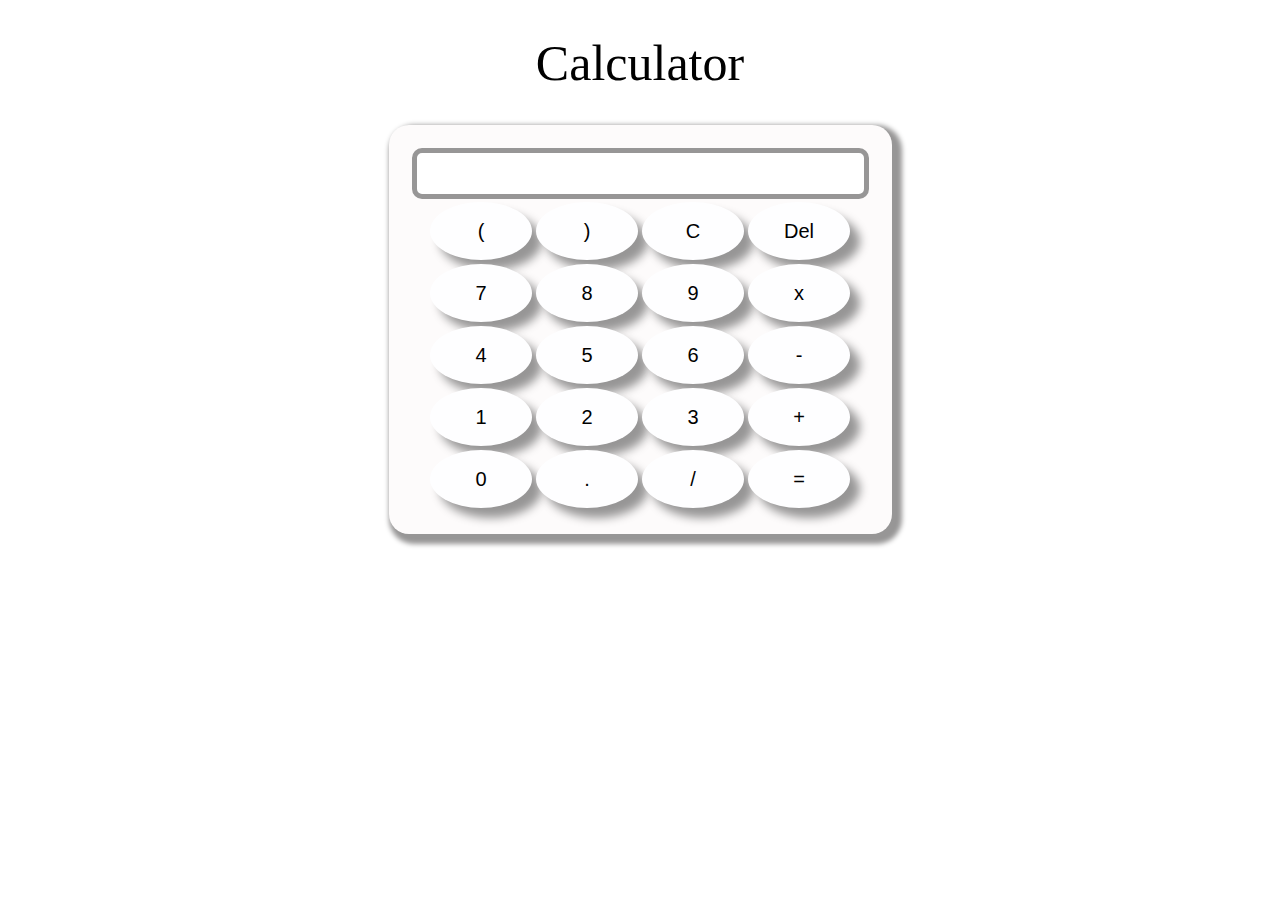
<file: codsoft_taskno:3/Source Code/index.html>
<!DOCTYPE html>
<html lang="en">
<head>
    <meta charset="UTF-8">
    <meta name="viewport" content="width=device-width, initial-scale=1.0">
    <link rel="stylesheet" href="style.css">
    <title>Calculator</title>
</head>
<body>
    <div class="container">
        <h1>Calculator</h1>

        <div class="calculator">
            <input type="text" name="screen" id="screen">
        <table>
            <tr>
                <td><button>(</button></td>
                <td><button>)</button></td>
                <td><button>C</button></td>
                <td><button>Del</button></td>
            </tr>
            <tr>
                <td><button>7</button></td>
                <td><button>8</button></td>
                <td><button>9</button></td>
                <td><button>x</button></td>
            </tr>
            <tr>
                <td><button>4</button></td>
                <td><button>5</button></td>
                <td><button>6</button></td>
                <td><button>-</button></td>
            </tr>
            <tr>
                <td><button>1</button></td>
                <td><button>2</button></td>
                <td><button>3</button></td>
                <td><button>+</button></td>
            </tr>
            <tr>
                <td><button>0</button></td>
                <td><button>.</button></td>
                <td><button>/</button></td>
                <td><button>=</button></td>
            </tr>
        </table>
    </div>
    </div>
    
</body>
<script src="script.js"></script>
</html>
</file>
<file: codsoft_taskno:3/Source Code/style.css>
.container {
    text-align: center;
    margin-top: 23px;
}
table {
    margin:auto;
}

input {
    font-size: 34px;
    border: 5px solid rgb(151, 150, 150);
    border-radius: 10px;
}

button {
    font-size: 20px;
    background: #fefeff;
    width: 102px;
    height: 58px;
    border-radius: 100%;
    border: 2px solid transparent;
    box-shadow: 10px 10px 10px rgb(151, 150, 150);
}

button:hover {
    background-color: rgb(217, 215, 215);
}

.calculator {
    background-color: rgb(253, 251, 251);
    padding: 23px;
    border-radius: 20px;
    display: inline-block;
    box-shadow:5px 5px 5px 5px rgb(151, 150, 150);
}

h1 {
    font-size: 50px;
    font-weight: 500;
    font-family:'Times New Roman', Times, serif;
}
</file>
